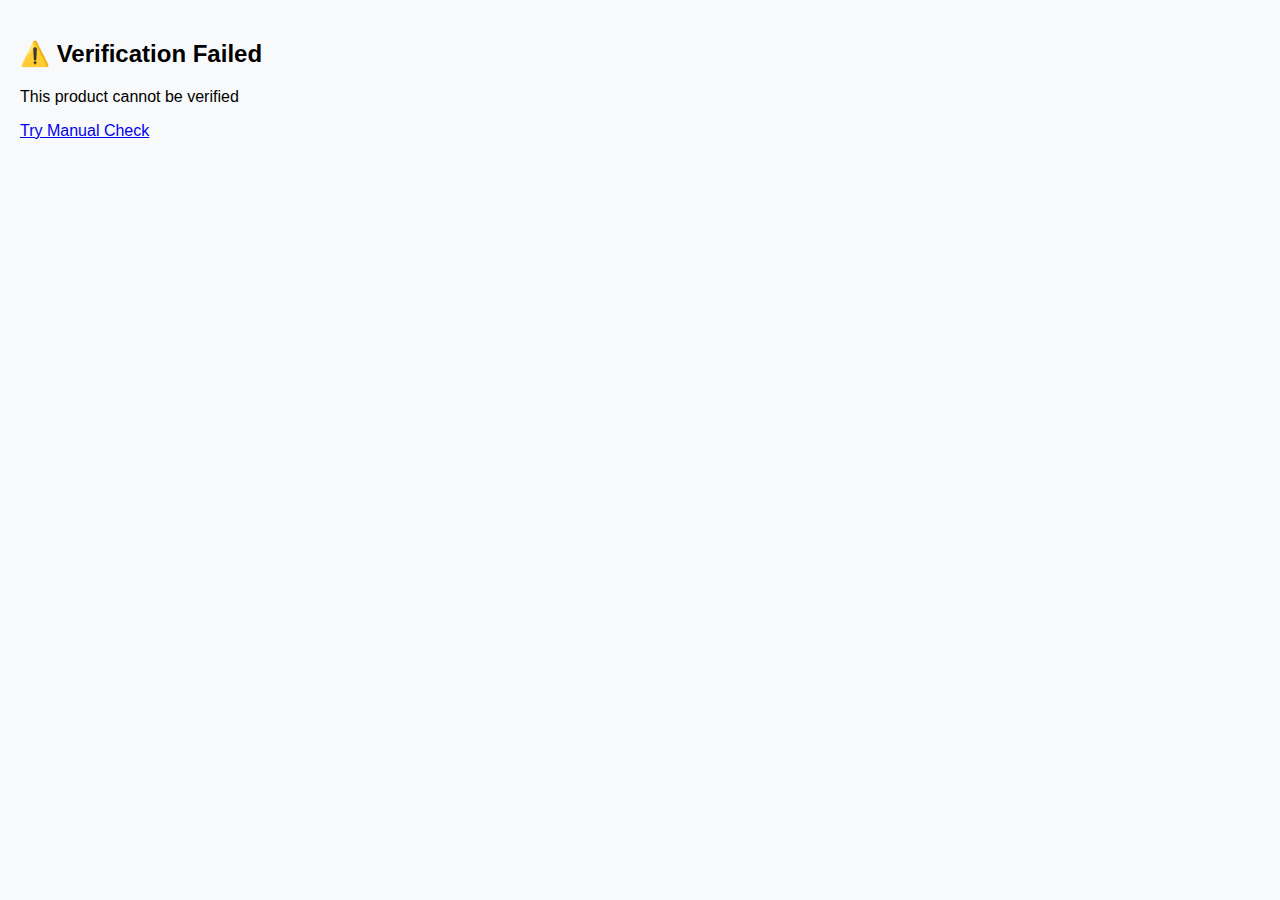
<file: product.html>
<!DOCTYPE html>
<html lang="en">
<head>
  <meta charset="UTF-8">
  <meta name="viewport" content="width=device-width, initial-scale=1.0">
  <title>He@ven Product Verification</title>
  <link rel="stylesheet" href="assets/css/style.css">
</head>
<body>
  <div class="container">
    <img src="assets/images/verified-badge.png" class="verified-badge">
    
    <div class="product-info">
      <h1>Made in <span class="heaven">He@ven</span></h1>
      
      <div class="detail-row">
        <span class="label">Serial Number:</span>
        <span id="serial" class="value"></span>
      </div>
      
      <div class="detail-row">
        <span class="label">Model:</span>
        <span id="model" class="value"></span>
      </div>
      
      <div class="detail-row">
        <span class="label">Production Date:</span>
        <span id="date" class="value"></span>
      </div>
      
      <a id="txLink" target="_blank" class="tx-link">
        View Blockchain Registration
      </a>
    </div>
  </div>

  <script src="assets/js/ethers.umd.min.js"></script>
  <script>
    // 从URL获取参数
    const urlParams = new URLSearchParams(window.location.search);
    const serial = urlParams.get('serial');

    // 合约配置
    const contractAddress = "0x312ED575127Fe091a3f3370Af58AD9243A879c1F";
    const contractABI = [
	{
		"inputs": [],
		"stateMutability": "nonpayable",
		"type": "constructor"
	},
	{
		"anonymous": false,
		"inputs": [
			{
				"indexed": false,
				"internalType": "uint256",
				"name": "serial",
				"type": "uint256"
			}
		],
		"name": "FakeReported",
		"type": "event"
	},
	{
		"anonymous": false,
		"inputs": [
			{
				"indexed": false,
				"internalType": "uint256",
				"name": "serial",
				"type": "uint256"
			},
			{
				"indexed": false,
				"internalType": "string",
				"name": "model",
				"type": "string"
			},
			{
				"indexed": false,
				"internalType": "string",
				"name": "date",
				"type": "string"
			}
		],
		"name": "ProductRegistered",
		"type": "event"
	},
	{
		"inputs": [
			{
				"internalType": "uint256",
				"name": "_serial",
				"type": "uint256"
			},
			{
				"internalType": "string",
				"name": "_model",
				"type": "string"
			},
			{
				"internalType": "string",
				"name": "_date",
				"type": "string"
			}
		],
		"name": "registerProduct",
		"outputs": [],
		"stateMutability": "nonpayable",
		"type": "function"
	},
	{
		"inputs": [
			{
				"internalType": "uint256",
				"name": "_serial",
				"type": "uint256"
			}
		],
		"name": "reportFake",
		"outputs": [],
		"stateMutability": "nonpayable",
		"type": "function"
	},
	{
		"inputs": [],
		"name": "MANUFACTURER",
		"outputs": [
			{
				"internalType": "string",
				"name": "",
				"type": "string"
			}
		],
		"stateMutability": "view",
		"type": "function"
	},
	{
		"inputs": [],
		"name": "owner",
		"outputs": [
			{
				"internalType": "address",
				"name": "",
				"type": "address"
			}
		],
		"stateMutability": "view",
		"type": "function"
	},
	{
		"inputs": [
			{
				"internalType": "uint256",
				"name": "",
				"type": "uint256"
			}
		],
		"name": "products",
		"outputs": [
			{
				"internalType": "uint256",
				"name": "serialNumber",
				"type": "uint256"
			},
			{
				"internalType": "string",
				"name": "model",
				"type": "string"
			},
			{
				"internalType": "string",
				"name": "productionDate",
				"type": "string"
			},
			{
				"internalType": "bool",
				"name": "isGenuine",
				"type": "bool"
			}
		],
		"stateMutability": "view",
		"type": "function"
	},
	{
		"inputs": [
			{
				"internalType": "uint256",
				"name": "_serial",
				"type": "uint256"
			}
		],
		"name": "verifyProduct",
		"outputs": [
			{
				"internalType": "string",
				"name": "",
				"type": "string"
			},
			{
				"internalType": "string",
				"name": "",
				"type": "string"
			},
			{
				"internalType": "string",
				"name": "",
				"type": "string"
			},
			{
				"internalType": "bool",
				"name": "",
				"type": "bool"
			}
		],
		"stateMutability": "view",
		"type": "function"
	}
];

    async function loadProductInfo() {
      try {
        const provider = new ethers.providers.EtherscanProvider('sepolia');
        const contract = new ethers.Contract(contractAddress, contractABI, provider);

        // 获取产品信息
        const [maker, model, date, genuine] = await contract.verifyProduct(serial);
        
        // 显示信息
        document.getElementById('serial').textContent = serial;
        document.getElementById('model').textContent = model;
        document.getElementById('date').textContent = date;

        // 获取注册交易记录
        const filter = contract.filters.ProductRegistered(serial);
        const events = await contract.queryFilter(filter);
        if(events[0]) {
          const txHash = events[0].transactionHash;
          document.getElementById('txLink').href = 
            `https://sepolia.etherscan.io/tx/${txHash}`;
        }
      } catch (error) {
        document.body.innerHTML = `
          <div class="error">
            <h2>⚠️ Verification Failed</h2>
            <p>This product cannot be verified</p>
            <a href="check.html">Try Manual Check</a>
          </div>
        `;
      }
    }

    window.onload = loadProductInfo;
  </script>
</body>
</html>
</file>
<file: assets/css/style.css>
/* 基础样式 */
:root {
  --primary: #2196F3;
  --success: #4CAF50;
  --error: #F44336;
}

body {
  font-family: 'Arial', sans-serif;
  margin: 0;
  padding: 20px;
  background: #f8f9fa;
}

.container {
  max-width: 800px;
  margin: 0 auto;
  background: white;
  padding: 30px;
  border-radius: 15px;
  box-shadow: 0 3px 15px rgba(0,0,0,0.1);
}

/* 验证结果页 */
.verification-result {
  text-align: center;
  padding: 40px 20px;
}

.badge {
  width: 120px;
  margin-bottom: 30px;
}

.product-details {
  background: #f8f9fa;
  border-radius: 12px;
  padding: 25px;
  margin: 20px 0;
}

.detail-item {
  display: flex;
  justify-content: space-between;
  margin: 15px 0;
  padding: 12px;
  background: white;
  border-radius: 8px;
  box-shadow: 0 2px 6px rgba(0,0,0,0.05);
}

.blockchain-link {
  display: block;
  margin-top: 30px;
  padding: 12px;
  background: var(--primary);
  color: white;
  text-decoration: none;
  border-radius: 8px;
  transition: background 0.3s;
}

.blockchain-link:hover {
  background: #1976D2;
}

/* 移动端优化 */
@media (max-width: 480px) {
  .container {
    padding: 15px;
    border-radius: 0;
  }
  
  .product-details {
    padding: 15px;
  }
  
  .detail-item {
    flex-direction: column;
  }
}
</file>
